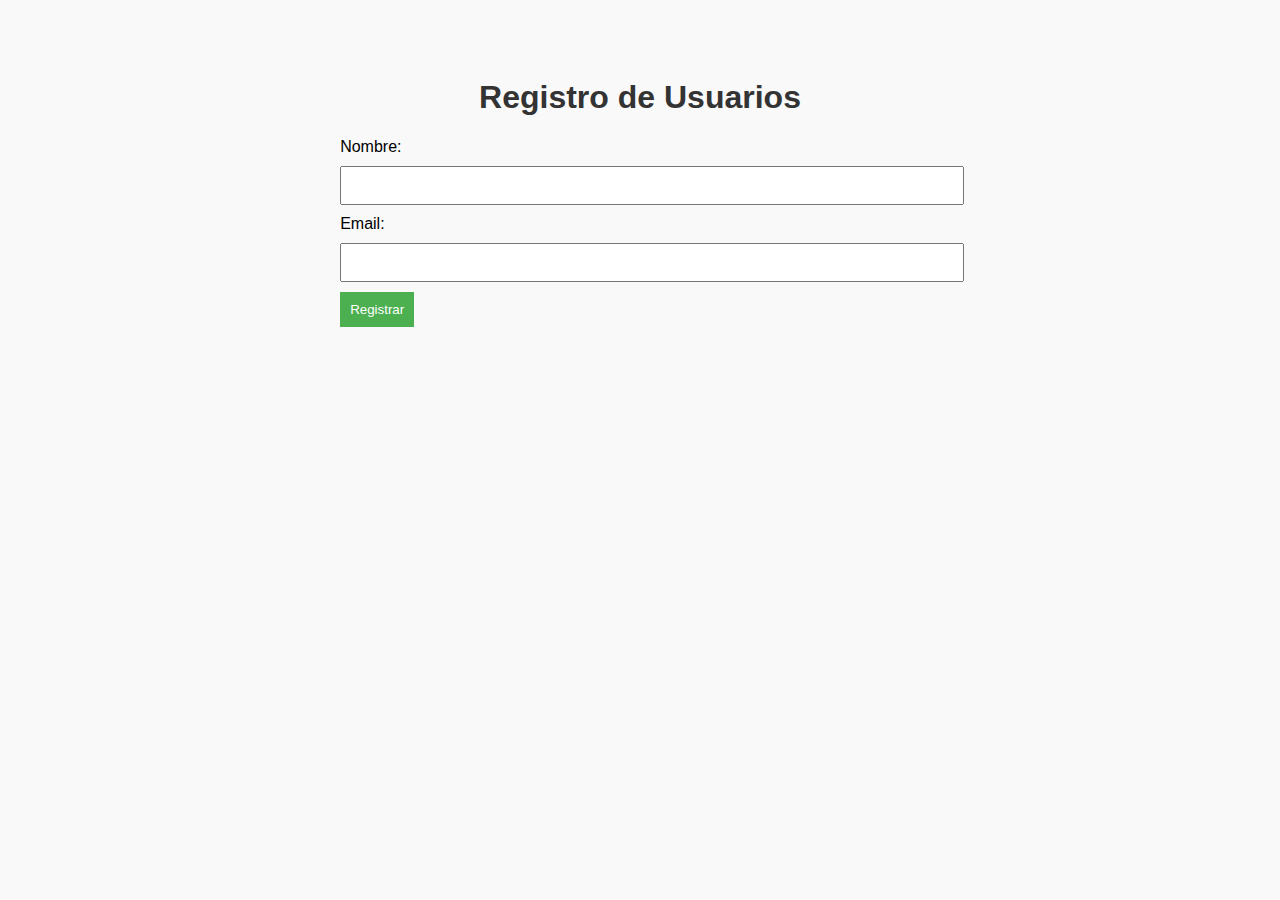
<file: Act1/index.html>
<!DOCTYPE html>
<html lang="es">
<head>
    <meta charset="UTF-8">
    <meta name="viewport" content="width=device-width, initial-scale=1.0">
    <title>Registro de Usuarios</title>
    <link rel="stylesheet" href="style.css">
</head>
<body>
    <h1>Registro de Usuarios</h1>

    <form action="registro.php" method="POST" autocomplete="off">
        <label for="nombre">Nombre:</label>
        <input type="text" id="nombre" name="nombre" required>

        <label for="email">Email:</label>
        <input type="email" id="email" name="email" required>

        <input type="submit" value="Registrar">
    </form>

    <script src="script.js"></script>
</body>
</html>
</file>
<file: Act1/style.css>
body {
    font-family: Arial, sans-serif;
    background-color: #f9f9f9;text-align: 
    center;padding-top: 50px;}
h1 {
    color: #333;}
form {
    display: inline-block;
    text-align: left;}
input[type="text"],input[type="email"] {
    width: 100%;
    padding: 10px;
    margin: 10px 0;}
input[type="submit"] {
    padding: 10px;background-color: #4CAF50;
    color: white;border: none;
    cursor: pointer;}
input[type="submit"]:hover {
    background-color: #45a049;}
</file>
